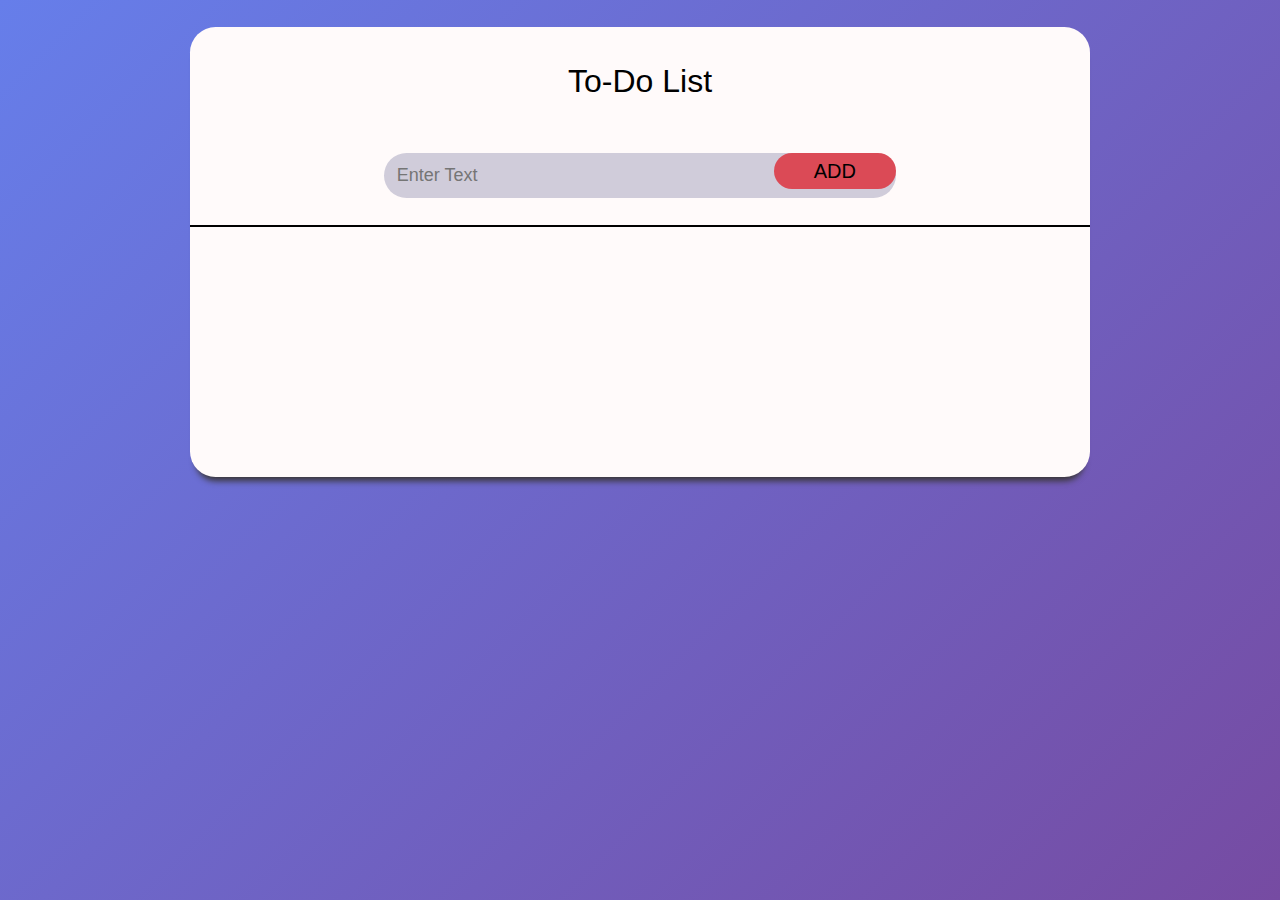
<file: To-do List/index.html>
<!DOCTYPE html>
<html lang="en">
<head>
    <meta charset="UTF-8">
    <meta name="viewport" content="width=device-width, initial-scale=1.0">
    <title>To-Do List</title>
    <link rel="stylesheet" href="style.css">
</head>
<body>
   <div class="container">
    <div class="container-box">
        <div class="header">
            <h2>To-Do List</h2>
        </div>
        <div class="header2">
            <input type="text" placeholder="Enter Text" id="input" autocomplete="off">
            <button onclick="addInput()">ADD</button>
        </div>
        <div class="content">
            <ul id="list-container">
                <!-- <li class="checked">3e3d</li>
                <li>ffef</li>
                <li></li>
                <li></li>  -->
            </ul>
        </div>
    </div>
   </div> 
</body>
<script src="script.js"></script>
</html>
</file>
<file: To-do List/style.css>
*{
    padding: 0;
    margin: 0;
    box-sizing: border-box;
    font-family: 'Lucida Sans', 'Lucida Sans Regular', 'Lucida Grande', 'Lucida Sans Unicode', Geneva, Verdana, sans-serif;
}

.container {
    width: 100%;
    height: 100vh;
    background-image: linear-gradient(135deg, #667eea 0%, #764ba2 100%);
    position: relative;
    position: absolute;
    display: flex;
    text-align: center;
    justify-content: center;
}

.container-box {
    width: 100vh;
    max-height: 50vh;
    background-color:#fffafa;
    display: flex;
    text-align: center;
    justify-content: initial;
    flex-direction: column;
    margin-top: 3vh;
    border-radius: 2vw;
    box-shadow: 0 10px 6px -6px #393636
}

.header {
    padding: 4vh;
}

.header h2 {
    font-weight: 500;
    line-height: 4vh;
    font-size: 2.5vw;
}

.header2 {
    width: 100%;
    height: 5vh;
}

.header2 input {
    width: 40vw;
    height: 100%;
    outline: none;
    font-size: 18px;
    padding: 0 1vw;
    background-color: rgb(208, 204, 218);
    border: transparent;
    border-radius: 2vw;
    margin-top: 2vh;
    position: relative;
}

.header2 button {
    padding: 6.5px 40px; 
    border-radius: 2vh;
    border: transparent;
    font-size: 18px;
    position: absolute;
    right: 30%;  
    top: 17%;
    font-size: 20px; 
    background: #db4a56;
    transition: all linear 0.2s;
    cursor: pointer;
    font-weight: 400;
    outline: none;
}

button:hover {
    background: #f22d3e;
}

.content {
    border-top: 2px solid black;
    margin-top: 5vh;
}

.content ul {
    list-style: none;
}

.content ul li {
    text-align: left;
    font-size: 22px;
    margin-left: 55px;
    padding: 12px 8px 12px 50px;
    user-select: none;
    cursor: pointer;
    position: relative;
}

.content ul li::before {
    content: '';
    position: absolute;
    width: 20px;
    height: 20px;
    border-radius: 50%;
    background-image: url(blank.png);
    background-size: cover;
    background-position: center;
    top: 17px;
    left: 15px;
}

ul li.checked {
    color: #555;
    text-decoration: line-through;
}

ul li.checked::before {
    background-image: url(fill.png);
}

li span {
    position: absolute;
    right: 55px;
    top: 5px;
    font-size: 30px;
    color: #555;
    line-height: 40px;
    text-align: center;
    height: 40px;
    width: 40px;
    border-radius: 50%;
}

li span:hover {
    background-color: #ede3f0;
}
</file>
